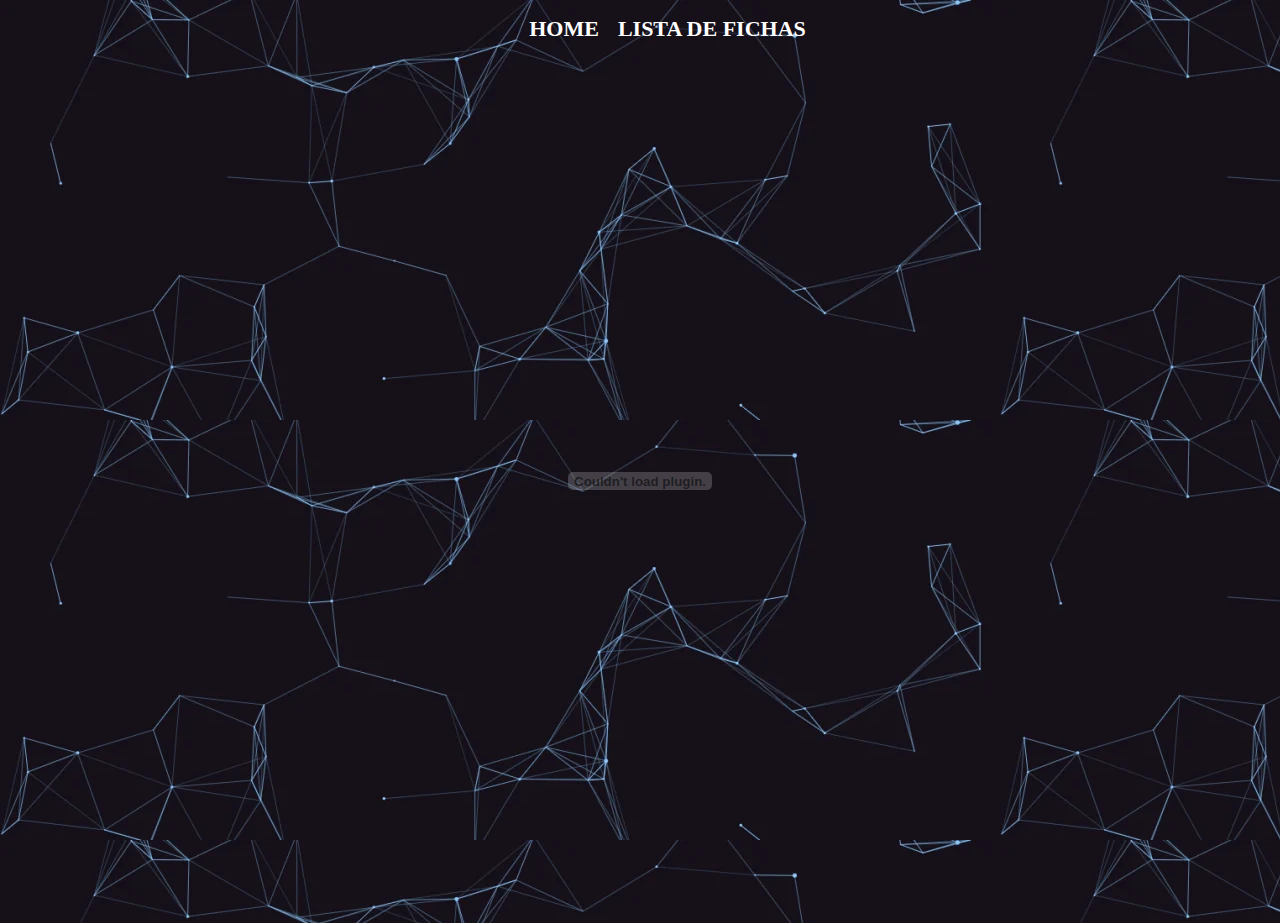
<file: ficha_teste.html>
<!DOCTYPE html>
<html lang="pt-br">

<head>
    <meta charset="UTF-8">
    <meta http-equiv="X-UA-Compatible" content="IE=edge">
    <meta name="viewport" content="width=device-width, initial-scale=1.0">
    <title>Ficha Teste</title>
    <link rel="stylesheet" href="style_fichas.css">
    <link rel="icon" href="./icon/icone_fichas.png" type="image/x-icon">
</head>

<body>
    <nav class="lista">
        <ul>
            <li>
                <a href="index.html">Home</a>
            </li>
            <li>
                <a href="lista_fichas.html">Lista de Fichas</a>
            </li>
        </ul>
    </nav>
    <div class="container">
        <embed src="./fichas/Ficha_att2_preenchimento.pdf" type="application/pdf" width="100%" height="860px" />
    </div>

</body>

</html>
</file>
<file: style_fichas.css>
body {
    font-family: Comic Sans MS, Comic Sans, cursive;
    background-image: url("./background/nphrgz8yfnjylrwfr0yl.webp");
}

nav {
    top: 25px;
    right: 324px;
    left: 272px;
    text-align: center;
    margin-bottom: -7px;
}

nav a {
    text-transform: uppercase;
    color: white;
    font-weight: bold;
    font-size: 22px;
    text-decoration: none;
}

nav li {
    display: inline;
    margin: 0 0 0 15px;
    /*espaçamento a esquerda do texto*/
}

nav a:hover {
    /*significa quando o mouse passa por cima do item*/
    color: #ff0800;
    text-decoration: underline;
}

.container {
    margin-left: 500px;
    margin-right: 500px;
    margin-top: auto;
    margin-bottom: auto;
}
</file>
